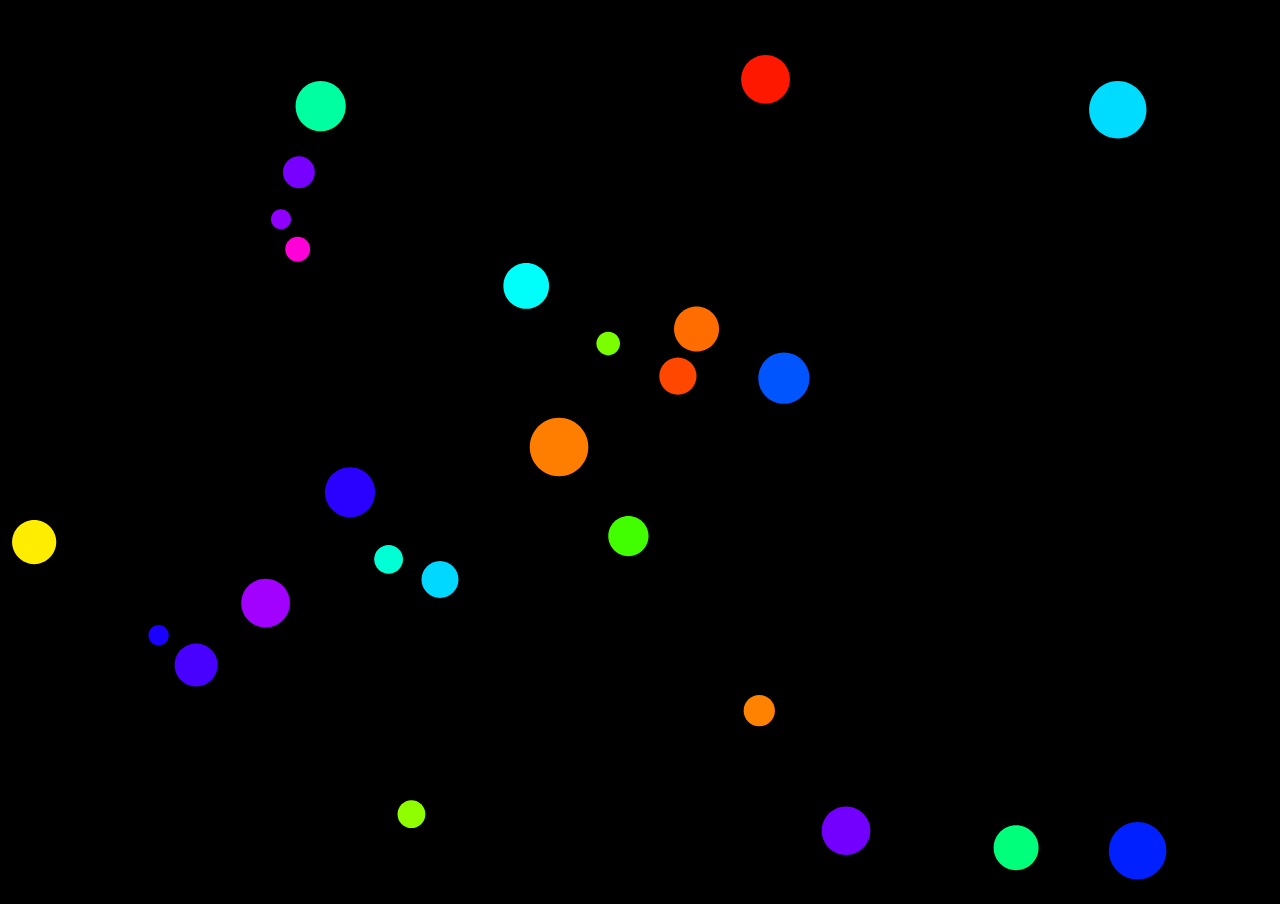
<file: index.html>
<!DOCTYPE html>
<html>
<head>
	<title>Circles</title>
	<script type="text/javascript" src="paper-full.js"></script>
	<link rel="stylesheet" type="text/css" href="style.css">

	<script type="text/paperscript" canvas="myCanvas">

		var balls = [];
		var maxSpeed = 1500;
		var maxRadius = 30;
		var minRadius = 10;
		var gravity = 0.3;
		var resistance = 0.2;
		var bounce = 0.9;
		var ppcm = 36
		var physTime = 4;
		var ppss = gravity * ppcm * 100;

		var Ball = function(point, vector, radius) {
			this.point = point;
			this.vector = vector;
			this.radius = radius;
			this.prevTime = new Date();
			var color = {
				hue: Math.random() * 360,
				saturation: 1,
				brightness: 1
			};

			var ball = new Path.Circle(this.point, radius);
			ball.fillColor = color;

			this.item = new Group({
				children: [ball],
				transformContent: false,
				position: this.point
			});
		}

		Ball.prototype.iterate = function() {
			var size = view.size;
			var currTime = new Date(); 
			var delta = (currTime - this.prevTime)/1000;

			this.vector.x -= this.vector.x*delta*resistance;
			this.vector.y -= this.vector.y*delta*resistance;
			this.vector.y += delta*ppss;
			var pre = this.point + this.vector*delta;
			this.prevTime = currTime;

			if (pre.x < this.radius) {
				this.point.x = 2 * this.radius - pre.x;
				this.vector.x *= -1*bounce;
			}
			else if (pre.x > size.width - this.radius) {
				this.point.x = 2 * (size.width - this.radius) - pre.x;
				this.vector.x *= -1*bounce;
			}
			else this.point.x = pre.x;

			if (pre.y < this.radius) {
				this.point.y = 2 * this.radius - pre.y;
				this.vector.y *= -1*bounce;
			}
			else if (pre.y > size.height - this.radius) {
				this.point.y = 2 * (size.height - this.radius) - pre.y;
				this.vector.y *= -1*bounce;
			}
			else this.point.y = pre.y;
		}

		Ball.prototype.iterateFrame = function() {
			this.item.position = this.point;
		}


		for(var i=0; i<5; i++){
			var x = 100*i+200;
			for(var j=0; j<5; j++){
				var y = 100*j+200;
				var point = new Point(x,y);
				var vector = new Point((Math.random()*2-1)*maxSpeed,(Math.random()*2-1)*maxSpeed);
				var radius = Math.random()*(maxRadius-minRadius)+minRadius;
				balls[i*5+j] = new Ball(point, vector, radius);
			}
		}

		function onFrame() {
			for (var i = 0; i<balls.length; i++) {
				balls[i].iterateFrame();
			}
		}

		setInterval(function(){
			for (var i = 0; i<balls.length; i++) {
				balls[i].iterate();
			}
		}, physTime);

	</script>
</head>
<body>
	<canvas id="myCanvas" resize></canvas>
</body>
</html>
</file>
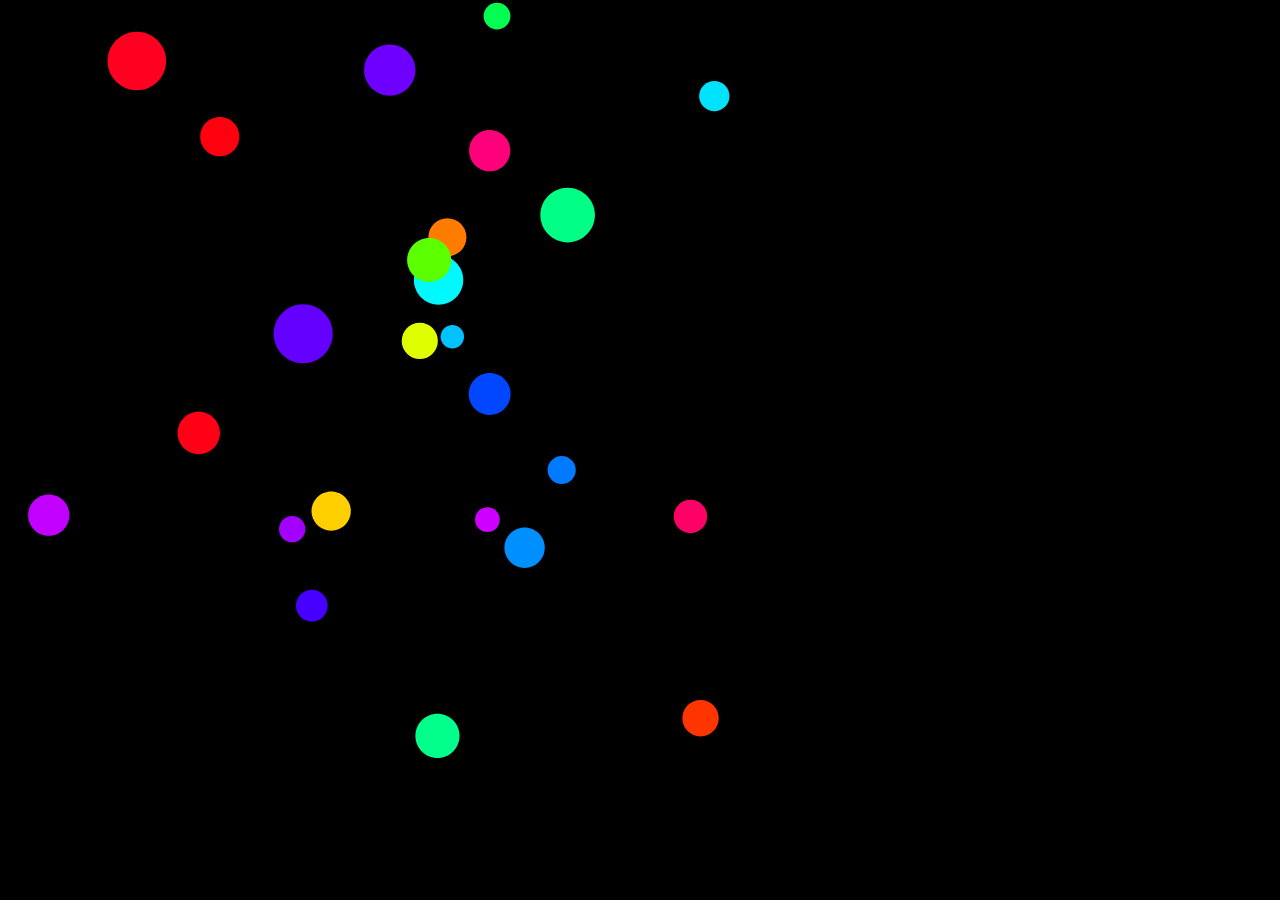
<file: circles.html>
<!DOCTYPE html>
<html>
<head>
	<title>Circles</title>
	<script type="text/javascript" src="paper-full.js"></script>
	<link rel="stylesheet" type="text/css" href="circles.css">

	<script type="text/paperscript" canvas="myCanvas">


var Ball = function(point, vector, radius) {
	this.point = point;
	this.vector = vector;
	this.radius = radius;
	var color = {
		hue: Math.random() * 360,
		saturation: 1,
		brightness: 1
	};

	var ball = new Path.Circle(this.point, radius);
	ball.fillColor = color;

	this.item = new Group({
		children: [ball],
		transformContent: false,
		position: this.point
	});
}

Ball.prototype.iterate = function() {
	var size = view.size;
	var pre = this.point + this.vector;
	if (pre.x < this.radius || pre.x > size.width - this.radius) this.vector.x *= -1;
	if (pre.y < this.radius || pre.y > size.height - this.radius) this.vector.y *= -1;

	var max = Point.max(this.radius, this.point + this.vector);
	this.item.position = this.point = Point.min(max, size - this.radius);
}

var balls = [];
var maxSpeed = 5;
var maxRadius = 30;
var minRadius = 10;

for(var i=0; i<5; i++){
	var x = 100*i+200;
	for(var j=0; j<5; j++){
		var y = 100*j+200;
		var point = new Point(x,y);
		var vector = new Point((Math.random()*2-1)*maxSpeed,(Math.random()*2-1)*maxSpeed);
		var radius = Math.random()*(maxRadius-minRadius)+minRadius;
		balls[i*5+j] = new Ball(point, vector, radius);
	}
}

function onFrame() {
	for (var i = 0; i<balls.length; i++) {
		balls[i].iterate();
	}
}

	</script>
</head>
<body>
	<canvas id="myCanvas" resize></canvas>
</body>
</html>
</file>
<file: style.css>
html,
body {
    margin: 0;
    overflow: hidden;
    height: 100%;
    background: black;
}

canvas[resize] {
    width: 100%;
    height: 100%;
}
</file>
<file: circles.css>
canvas {
	width: 100%;
	height: 100%;
	background: black;
}

body, html {
	height: 100%;
	margin: 0;
}
</file>
